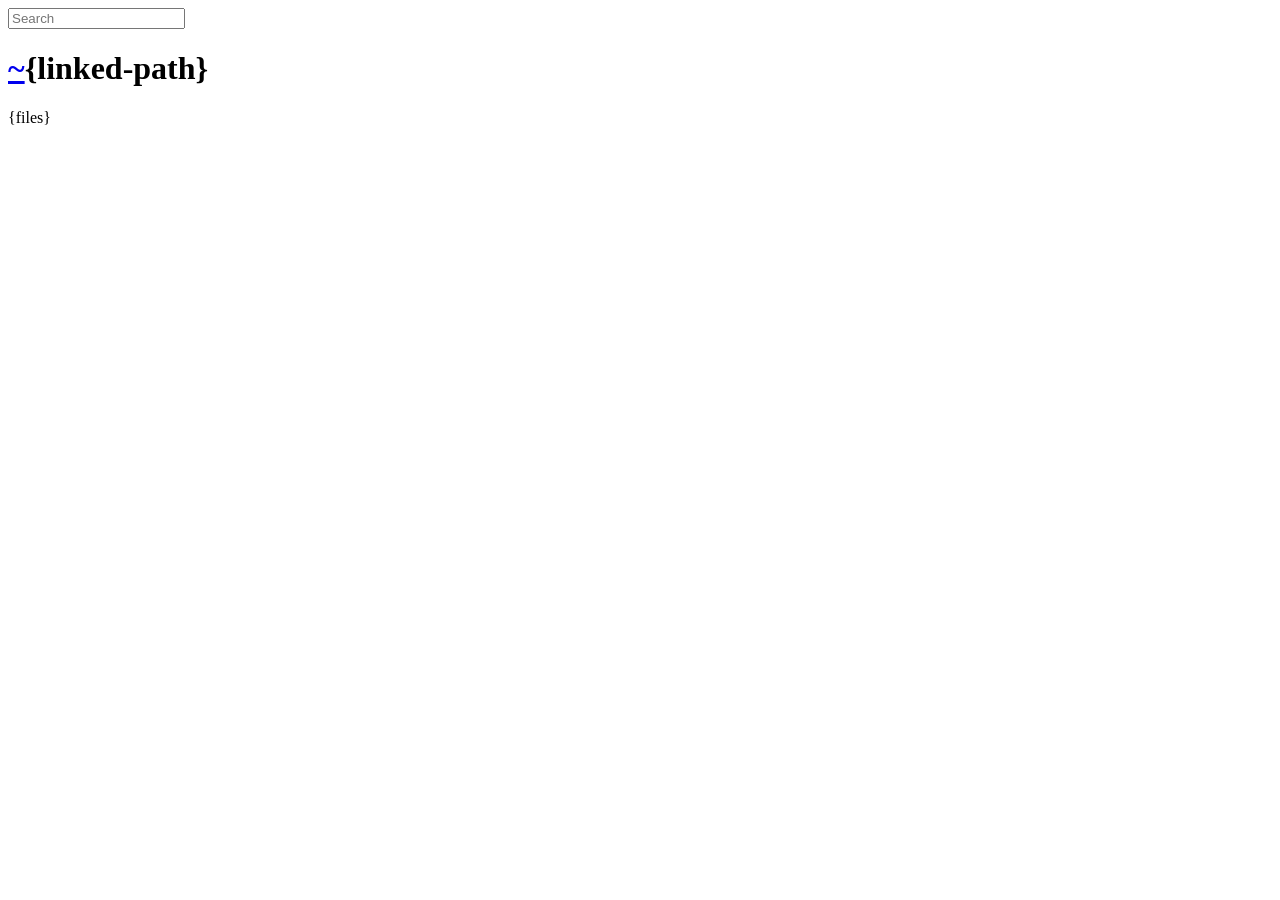
<file: express/node_modules/connect/node_modules/serve-index/public/directory.html>
<!DOCTYPE html>
<html>
  <head>
    <meta charset='utf-8'> 
    <meta name="viewport" content="width=device-width, initial-scale=1.0, maximum-scale=1.0, user-scalable=no" />
    <title>listing directory {directory}</title>
    <style>{style}</style>
    <script>
      function $(id){
        var el = 'string' == typeof id
          ? document.getElementById(id)
          : id;

        el.on = function(event, fn){
          if ('content loaded' == event) {
            event = window.attachEvent ? "load" : "DOMContentLoaded";
          }
          el.addEventListener
            ? el.addEventListener(event, fn, false)
            : el.attachEvent("on" + event, fn);
        };

        el.all = function(selector){
          return $(el.querySelectorAll(selector));
        };

        el.each = function(fn){
          for (var i = 0, len = el.length; i < len; ++i) {
            fn($(el[i]), i);
          }
        };

        el.getClasses = function(){
          return this.getAttribute('class').split(/\s+/);
        };

        el.addClass = function(name){
          var classes = this.getAttribute('class');
          el.setAttribute('class', classes
            ? classes + ' ' + name
            : name);
        };

        el.removeClass = function(name){
          var classes = this.getClasses().filter(function(curr){
            return curr != name;
          });
          this.setAttribute('class', classes.join(' '));
        };

        return el;
      }

      function search() {
        var str = $('search').value
          , links = $('files').all('a');

        links.each(function(link){
          var text = link.textContent;

          if ('..' == text) return;
          if (str.length && ~text.indexOf(str)) {
            link.addClass('highlight');
          } else {
            link.removeClass('highlight');
          }
        });
      }

      $(window).on('content loaded', function(){
        $('search').on('keyup', search);
      });
    </script>
  </head>
  <body class="directory">
    <input id="search" type="text" placeholder="Search" autocomplete="off" />
    <div id="wrapper">
      <h1><a href="/">~</a>{linked-path}</h1>
      {files}
    </div>
  </body>
</html>
</file>
